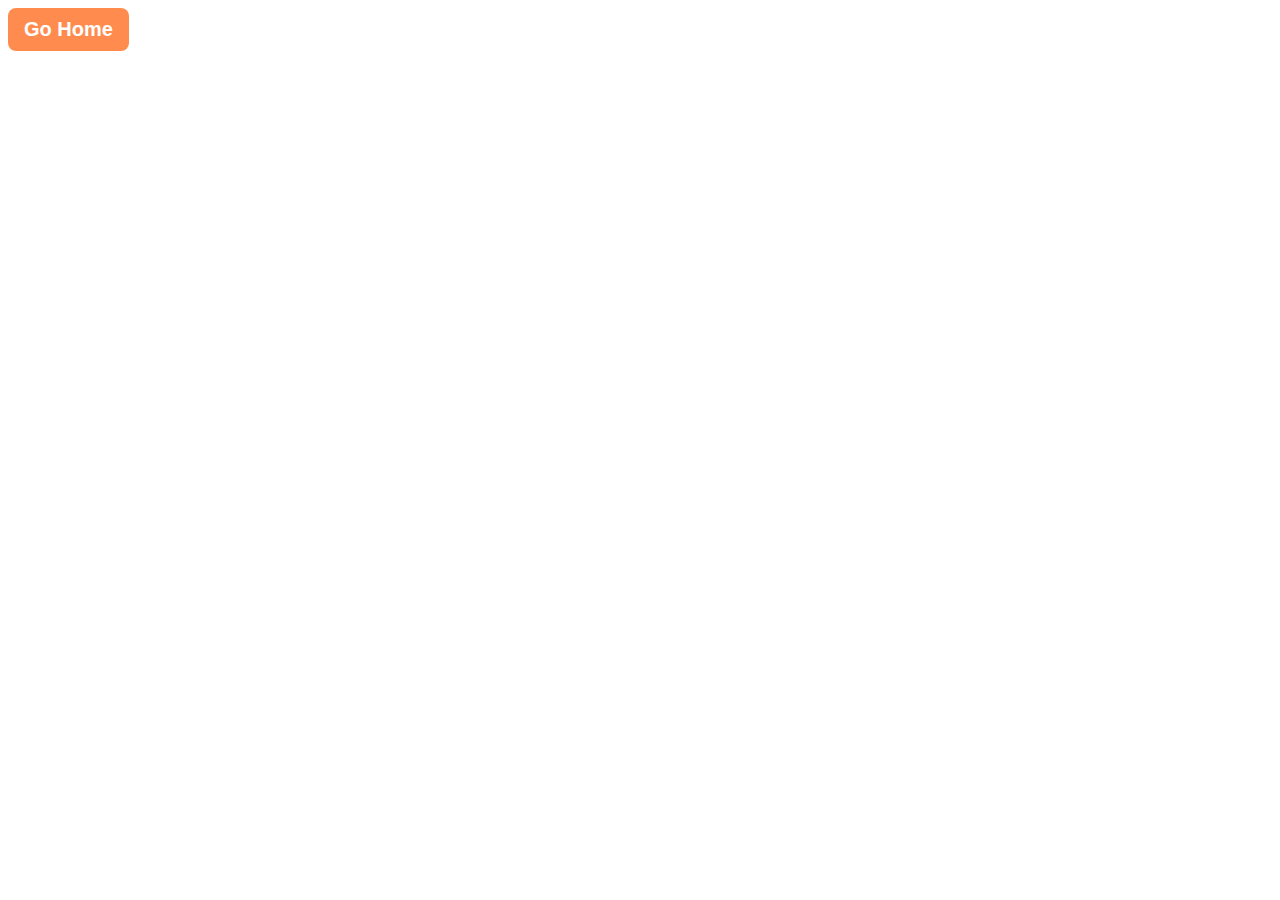
<file: src/1-gallery.html>
<!DOCTYPE html>
<html lang="en">
  <head>
    <meta charset="UTF-8" />
    <meta http-equiv="X-UA-Compatible" content="IE=edge" />
    <meta name="viewport" content="width=device-width, initial-scale=1.0" />
    <title>Gallery</title>
    <link rel="stylesheet" href="./css/styles.css" />
  </head>
  <body>
    <section>
      <button class="btn">
        <a href="./index.html" class="link-gallery">Go Home</a>
      </button>
      <ul class="gallery"></ul>
    </section>
    <script type="module" src="./js/1-gallery.js"></script>
  </body>
</html>
</file>
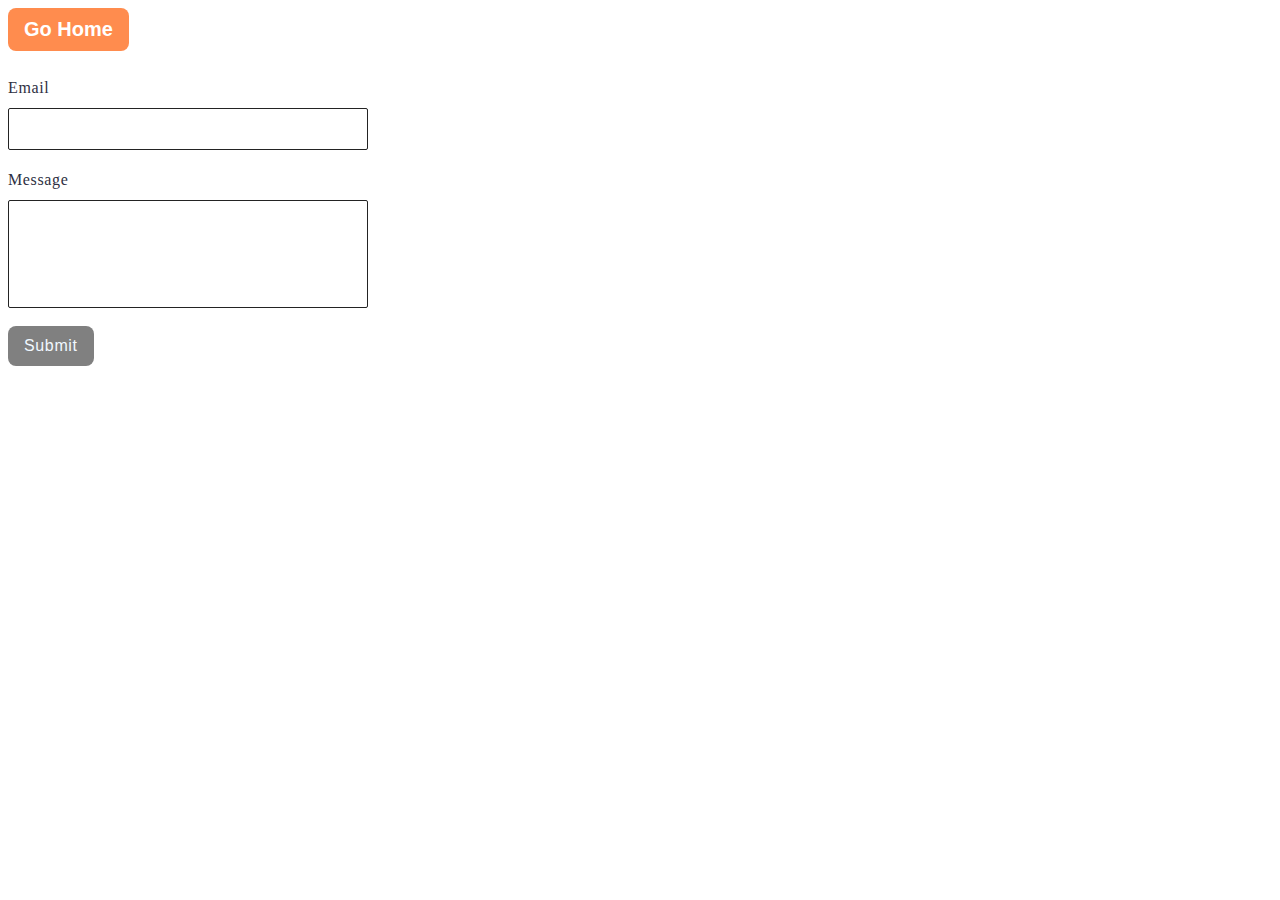
<file: src/2-form.html>
<!DOCTYPE html>
<html lang="en">
  <head>
    <meta charset="UTF-8" />
    <meta http-equiv="X-UA-Compatible" content="IE=edge" />
    <meta name="viewport" content="width=device-width, initial-scale=1.0" />
    <title>Form</title>
    <link rel="stylesheet" href="./css/styles.css" />
  </head>
  <body>
    <section>
      <button class="btn"><a href="./index.html">Go Home</a></button>
      <form class="feedback-form" autocomplete="off">
        <label>
          Email
          <input type="email" name="email" autofocus />
        </label>
        <br />
        <label>
          Message
          <textarea name="message" rows="8"></textarea></label
        ><br />
        <button type="submit">Submit</button><br />
      </form>
    </section>

    <script type="module" src="./js/2-form.js"></script>
  </body>
</html>
</file>
<file: src/css/styles.css>
/**
  |============================
  | include css partials with
  | default @import url()
  |============================
*/
/* Common styles */
@import url('./reset.css');
@import url(./1-gallery.css);
@import url(./2-form.css);
</file>
